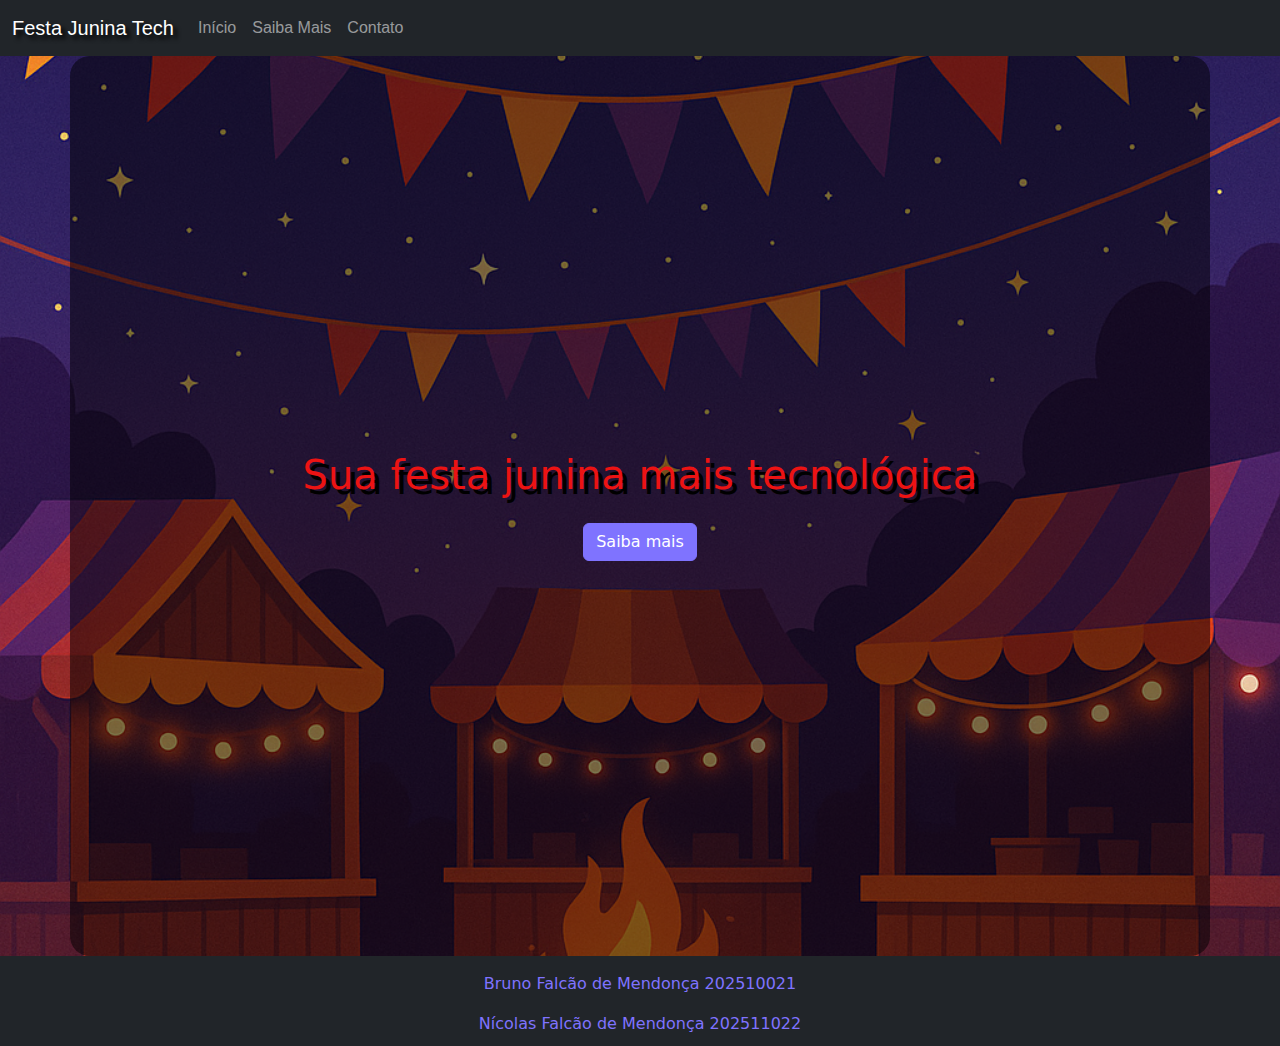
<file: index.html>
<!DOCTYPE html>
<html lang="pt-BR">
<head>
    <meta charset="UTF-8">
    <meta name="viewport" content="width=device-width, initial-scale=1.0">
    <title>Festa Junina Tecnológica</title>
    <link href="https://cdn.jsdelivr.net/npm/bootstrap@5.3.0/dist/css/bootstrap.min.css" rel="stylesheet">
    <link rel="stylesheet" href="style.css">
</head>
<body>
    <nav class="navbar navbar-expand-lg navbar-dark bg-dark">
        <div class="container-fluid">
            <a class="navbar-brand" href="index.html">Festa Junina Tech</a>
            <button class="navbar-toggler" type="button" data-bs-toggle="collapse" data-bs-target="#navbarNav" aria-controls="navbarNav" aria-expanded="false" aria-label="Toggle navigation">
                <span class="navbar-toggler-icon"></span>
            </button>
            <div class="collapse navbar-collapse" id="navbarNav">
                <ul class="navbar-nav">
                    <li class="nav-item">
                        <a class="nav-link" href="index.html">Início</a>
                    </li>
                    <li class="nav-item">
                        <a class="nav-link" href="saibamais.html">Saiba Mais</a>
                    </li>
                    <li class="nav-item">
                        <a class="nav-link" href="contato.html">Contato</a>
                    </li>
                </ul>
            </div>
        </div>
    </nav>

    <div class="container d-flex flex-column justify-content-center align-items-center vh-100">
        <h1 class="text-center">Sua festa junina mais tecnológica</h1>
        <a href="saibamais.html" class="btn btn-primary mt-3">Saiba mais</a>
    </div>

    <footer class="bg-dark text-center text-white p-3 mt-auto">
        <p>Bruno Falcão de Mendonça 202510021</p>
        <p>Nícolas Falcão de Mendonça 202511022</p>
    </footer>

    <script src="https://cdn.jsdelivr.net/npm/bootstrap@5.3.0/dist/js/bootstrap.bundle.min.js"></script>
</body>
</html>
</file>
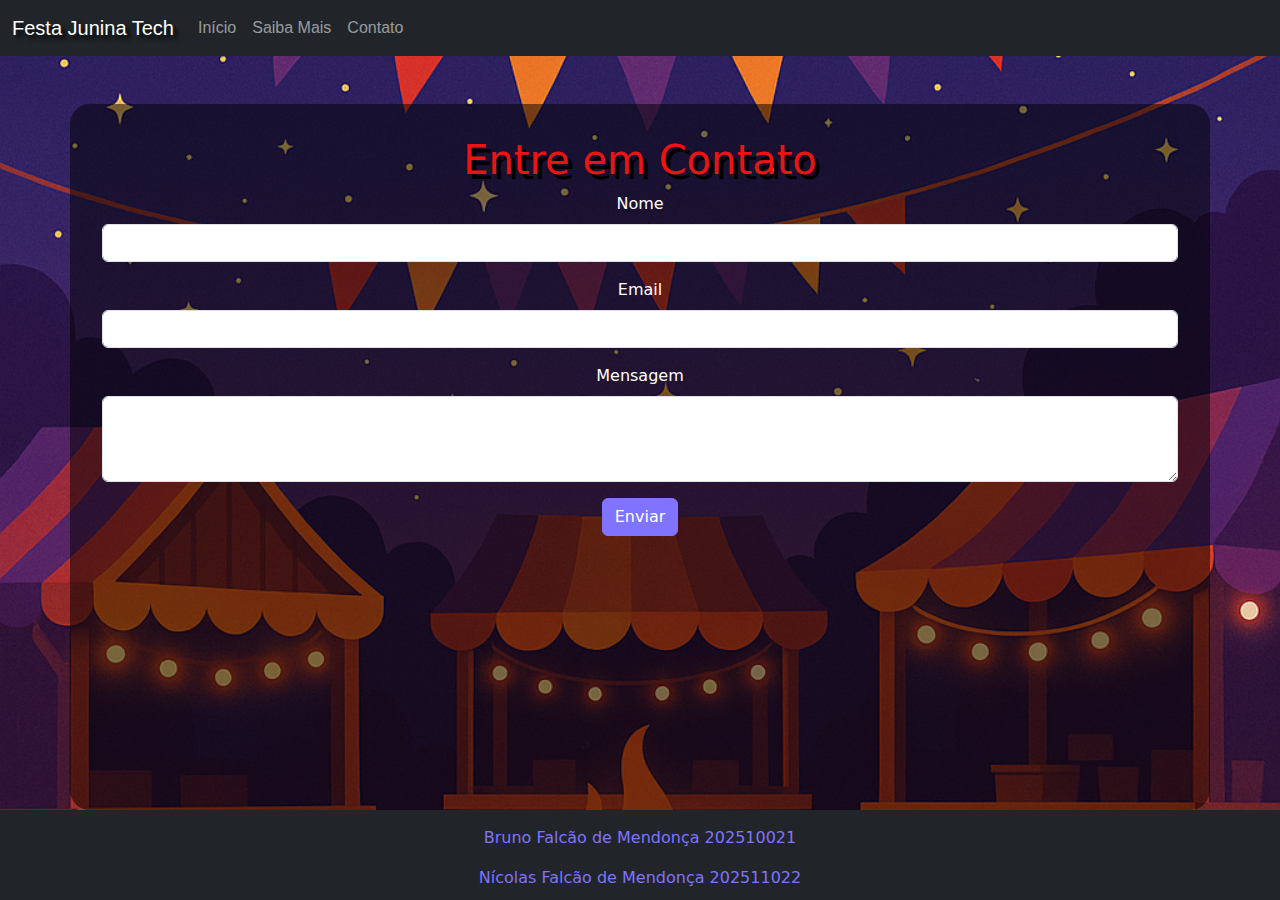
<file: contato.html>
<!DOCTYPE html>
<html lang="pt-BR">
<head>
    <meta charset="UTF-8">
    <meta name="viewport" content="width=device-width, initial-scale=1.0">
    <title>Contato - Festa Junina Tecnológica</title>
    <link href="https://cdn.jsdelivr.net/npm/bootstrap@5.3.0/dist/css/bootstrap.min.css" rel="stylesheet">
    <link rel="stylesheet" href="style.css">
</head>
<body class="d-flex flex-column min-vh-100">
    <nav class="navbar navbar-expand-lg navbar-dark bg-dark">
        <div class="container-fluid">
            <a class="navbar-brand" href="index.html">Festa Junina Tech</a>
            <button class="navbar-toggler" type="button" data-bs-toggle="collapse" data-bs-target="#navbarNav" aria-controls="navbarNav" aria-expanded="false" aria-label="Toggle navigation">
                <span class="navbar-toggler-icon"></span>
            </button>
            <div class="collapse navbar-collapse" id="navbarNav">
                <ul class="navbar-nav">
                    <li class="nav-item">
                        <a class="nav-link" href="index.html">Início</a>
                    </li>
                    <li class="nav-item">
                        <a class="nav-link" href="saibamais.html">Saiba Mais</a>
                    </li>
                    <li class="nav-item">
                        <a class="nav-link" href="contato.html">Contato</a>
                    </li>
                </ul>
            </div>
        </div>
    </nav>

    <main class="container mt-5 flex-grow-1">
        <h1 class="text-center">Entre em Contato</h1>
        <form>
            <div class="mb-3">
                <label for="name" class="form-label">Nome</label>
                <input type="text" class="form-control" id="name" required>
            </div>
            <div class="mb-3">
                <label for="email" class="form-label">Email</label>
                <input type="email" class="form-control" id="email" required>
            </div>
            <div class="mb-3">
                <label for="message" class="form-label">Mensagem</label>
                <textarea class="form-control" id="message" rows="3" required></textarea>
            </div>
            <button type="submit" class="btn btn-primary">Enviar</button>
        </form>
    </main>

    <footer class="bg-dark text-center text-white p-3">
        <p>Bruno Falcão de Mendonça 202510021</p>
        <p>Nícolas Falcão de Mendonça 202511022</p>
    </footer>

    <script src="https://cdn.jsdelivr.net/npm/bootstrap@5.3.0/dist/js/bootstrap.bundle.min.js"></script>
</body>
</html>
</file>
<file: style.css>
/*
Estilização básica feita pelo copilot. Ajuste do rodapé feito pelo chatGPT. 
Mudança de cores, adição de text-shadow, imagens, fonte e indicação da página atual feitas por nós. 
*/

body {
    background-image: url('festa-junina.png');
    background-size: cover;
    background-position: center;
    background-repeat: no-repeat;
    min-height: 100vh;
}

/* Mantém a cor principal do seu projeto */
.container {
    background-color: rgba(0, 0, 0, 0.5); /* sobreposição escura p/ contraste */
    padding: 2rem;
    border-radius: 20px;
    text-align: center;
}

.btn-primary {
    background-color: #7f73ff;
    border-color: #7f73ff;
    color: white;
}

.btn-primary:hover {
    background-color: #3fc95f;
    border-color: #3fc95f;
}

h1, h2 {
    color: #ec1313;
    text-shadow: 5px 5px black;
}

.container a:not(.btn) {
    color: #ec1313;
}

.row {
    align-items: center;
}

p {
    color: #7f73ff;
}
footer{
    height: 90px;
}
.nav-highlight {
  border: 2px solid #ff9936;
  border-radius: 8px;
  padding: 5px 12px;
  color: #ff9936 !important;
  background-color: #333533;
}
a{
    color: #7f73ff;
}
label{
    color: white;
}
nav{
    font-family: 'Lucida Sans', 'Lucida Sans Regular', 'Lucida Grande', 'Lucida Sans Unicode', Geneva, Verdana, sans-serif;
}
.navbar-brand{
    text-shadow: 4px 4px 4px black;
}
</file>
